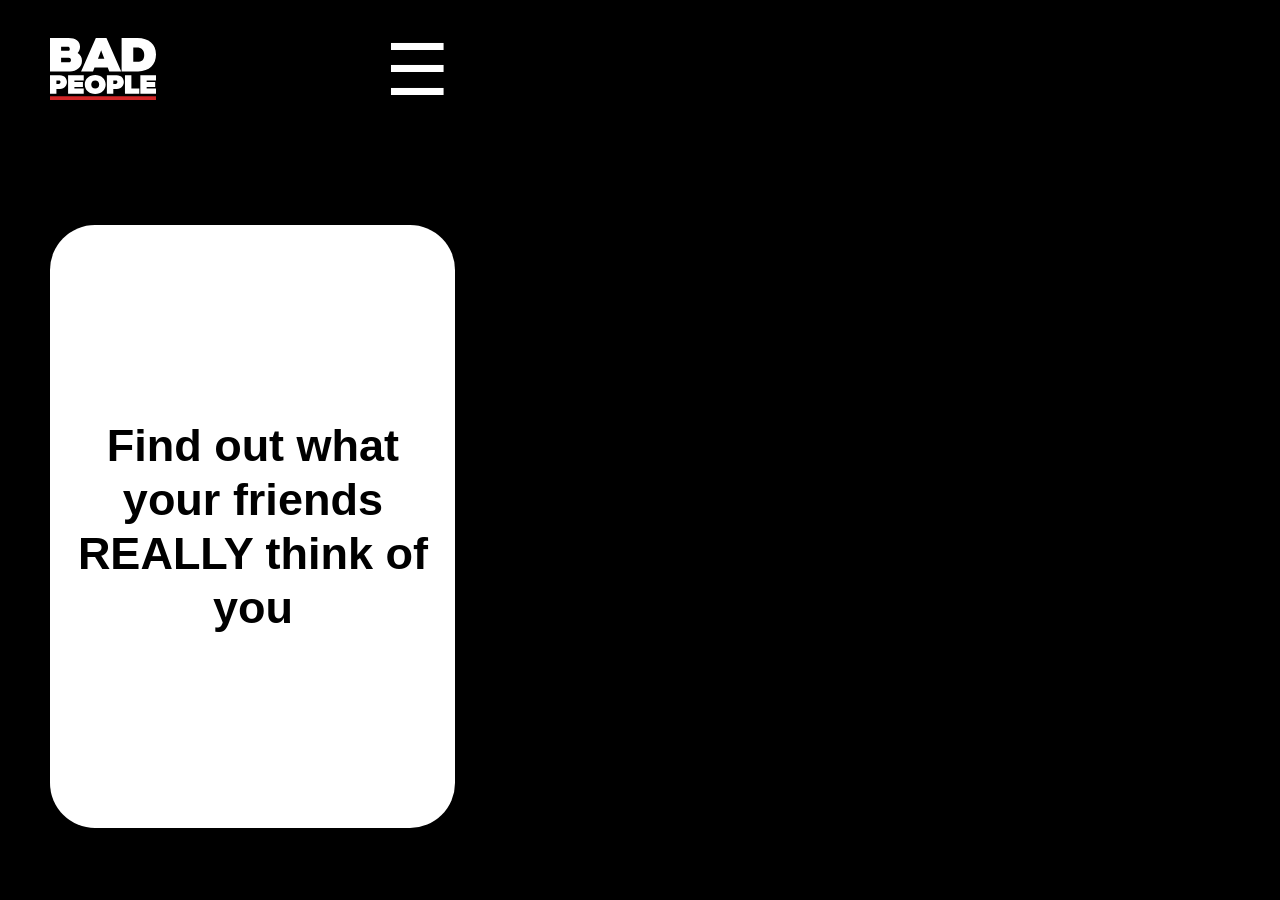
<file: index.html>
<!DOCTYPE html>
<html lang="en">

<head id="head">
    <title>Bad People</title>
    <meta name="Bad People" content="">
    <script src="source/pageSetUp.js" defer></script>
</head>

<body>
    <div id="header"></div>
    
    <div class="card" id="card1" style="z-index: 2;" onclick="newCard()">
        Find out what your friends REALLY think of you
    </div>

    <div class="card" id="card2" style="z-index: 1; transform: scale(0.9);" onclick="newCard()">
        The last person to arrive begins as the Dictator
    </div>


    <div id="footer"></div>
</body>
</html>
</file>
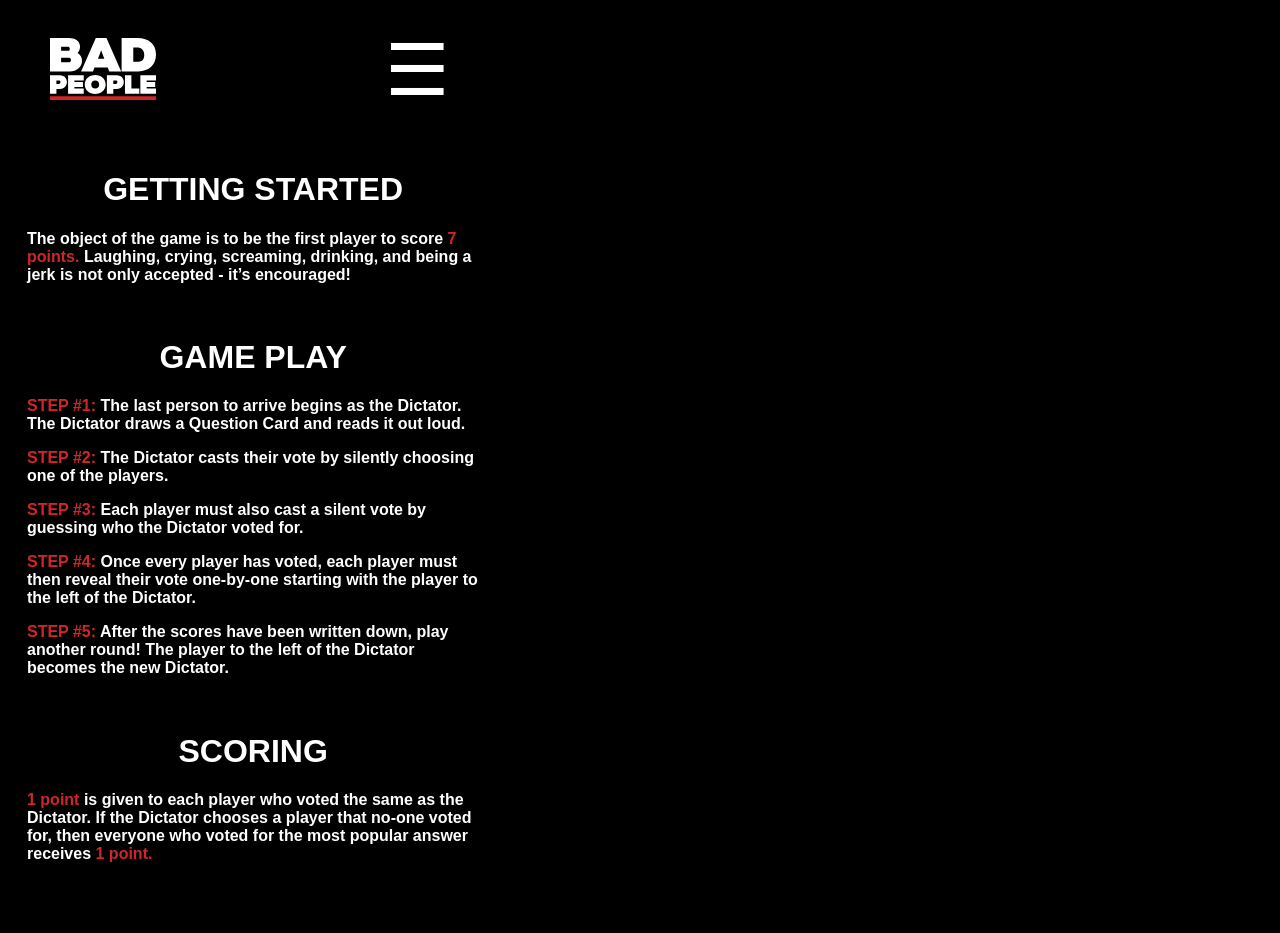
<file: guide/index.html>
<!DOCTYPE html>
<html lang="en">

<head id="head">
    <title>Bad People</title>
    <meta name="Bad People" content="">
    <script src="/source/pageSetUp.js" defer></script>
</head>

<body>
    <div id="header"></div>
    
    <div id="guide">
        <h1>GETTING STARTED</h1>
        <p>The object of the game is to be the first player to score <b style="color: #d12627;">7 points.</b> Laughing, crying, screaming, drinking, and being a jerk is not only accepted - it’s encouraged!</p>
        </br><h1>GAME PLAY</h1>
        <p><b style="color: #d12627;">STEP #1:</b> The last person to arrive begins as the Dictator. The Dictator draws a Question Card and reads it out loud.</p>
        <p><b style="color: #d12627;">STEP #2:</b> The Dictator casts their vote by silently choosing one of the players.</p>
        <p><b style="color: #d12627;">STEP #3:</b> Each player must also cast a silent vote by guessing who the Dictator voted for.</p>
        <p><b style="color: #d12627;">STEP #4:</b> Once every player has voted, each player must then reveal their vote one-by-one starting with the player to the left of the Dictator.</p>
        <p><b style="color: #d12627;">STEP #5:</b> After the scores have been written down, play another round! The player to the left of the Dictator becomes the new Dictator.</p>
        </br><h1>SCORING</h1>
        <p><b style="color: #d12627;">1 point</b> is given to each player who voted the same as the Dictator. If the Dictator chooses a player that no-one voted for, then everyone who voted for the most popular answer receives <b style="color: #d12627;">1 point.</b></p>
        </br>
        </br>
        </br>
    </div>
    


    <div id="footer"></div>
</body>
</html>
</file>
